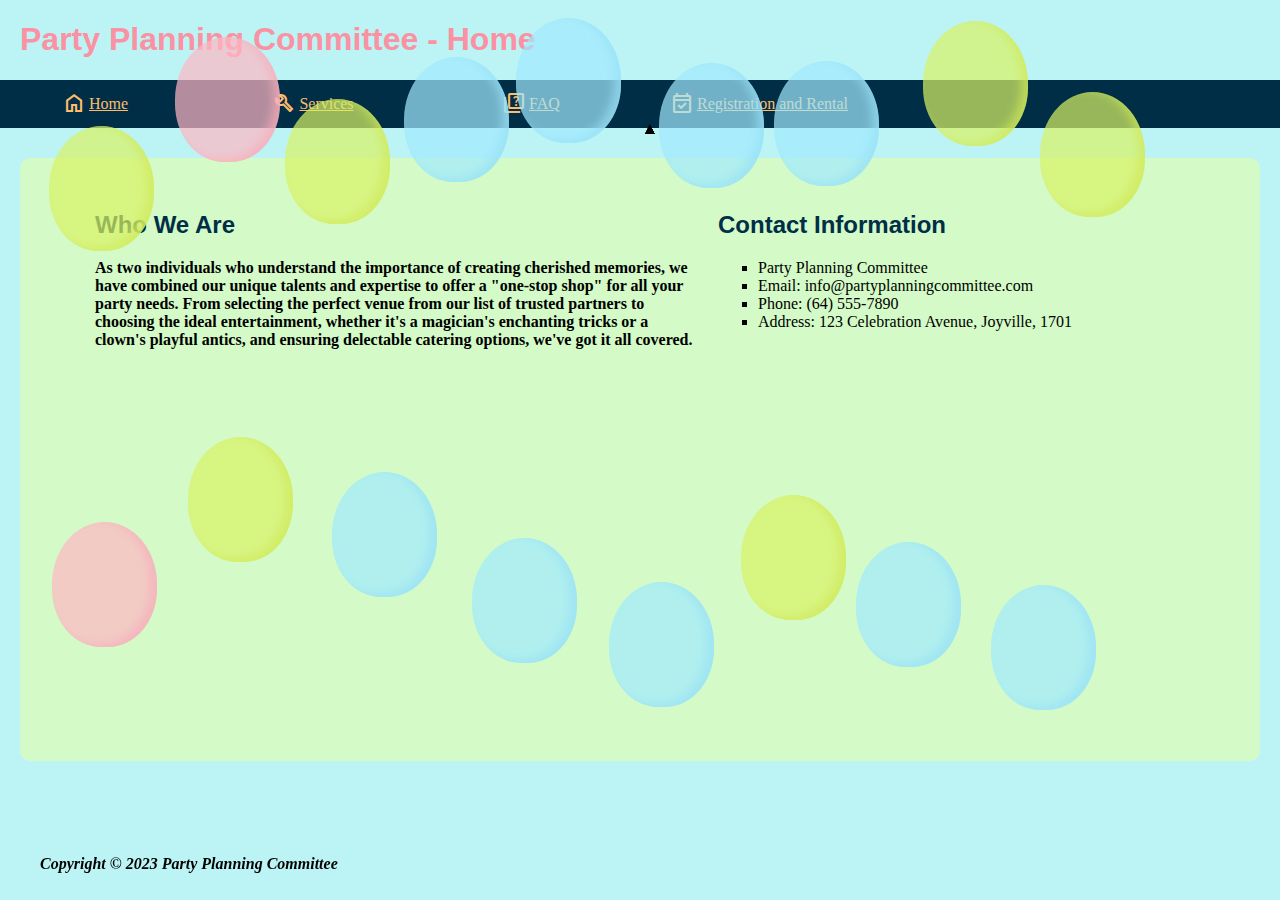
<file: index.html>
<!DOCTYPE html>
<html>
  
  <!-- Header "with icon"-->
<head>
  <title>Party Planning Committee</title>
  <!-- Style file"-->
  <link rel="stylesheet" type="text/css" href="style.css">
 <!-- Script for Balloons-->
 <div id="balloon-container"></div>
 <script src="myscripts.js"> </script>
  <!-- linked resource for browers icon -->
  <link rel="icon" href="https://i.redd.it/mr-dwight-schrute-in-pixel-art-v0-b1mmv0fdat1b1.png?width=1280&format=png&auto=webp&s=affb681e601500be9278866cb772ca3be51dbd62" type="image/x-icon"/>
  <!-- Icons inport for Nav Bar -->
  <link href="https://fonts.googleapis.com/css2?family=Material+Symbols+Outlined:opsz,wght,FILL,GRAD@20..48,100..700,0..1,-50..200" rel="stylesheet" />
</head>
  <!-- Body with Nav links-->
<body>
  <div> 
    <h1>Party Planning Committee - Home</h1>
  </div>
    <nav class="bounce" id="navigation"  z-index="2" > 
      <li><a href="index.html"><span class="material-symbols-outlined">home</span>Home</a></li>
      <li><a href="services.html"><span class="material-symbols-outlined">build</span>Services</a></li>
      <li><a href="faq.html"><span class="material-symbols-outlined">quiz</span>FAQ</a></li>
      <!-- For this last one I had to make the width slighty longer to fit -->
     <li><a style="width: 180px;" href="regpay.html"><span class="material-symbols-outlined">event_available</span>Registration and Rental</a></li>
    </nav>
 <!-- Us an about us section-->
    <section id="home">
      <table>
        <tr> <!-- table row -->
          <td> <!-- table column -->
         
          </td>
          <td>
      <h2>Who We Are</h2>
      <p>As two individuals who understand the importance of creating cherished memories, we have combined our unique talents and expertise to offer a "one-stop shop" for all your party needs. From selecting the perfect venue from our list of trusted partners to choosing the ideal entertainment, whether it's a magician's enchanting tricks or a clown's playful antics, and ensuring delectable catering options, we've got it all covered.</p>
    </td>
    <td>
      <h2>Contact Information</h2>
      <ul id="index">
        <Li>Party Planning Committee</Li>
        <Li>Email: info@partyplanningcommittee.com</Li>
        <Li>Phone: (64) 555-7890</Li>
        <Li>Address: 123 Celebration Avenue, Joyville, 1701</Li>
      </ul>
      <br>
      <iframe src="https://www.google.com/maps/embed?pb=!1m18!1m12!1m3!1d3962.2958646959855!2d174.7629545813075!3d-41.29021032990482!2m3!1f0!2f0!3f0!3m2!1i1024!2i768!4f13.1!3m3!1m2!1s0x6d38b02952575dbb%3A0xadf3ba89622116f0!2sVictoria%20University%20of%20Wellington!5e0!3m2!1sen!2suk!4v1696123272792!5m2!1sen!2suk" width="600" height="350" style="border:0;" allowfullscreen="" loading="lazy" referrerpolicy="no-referrer-when-downgrade"></iframe>
 
      
    </td>
  </tr>
</table>
    </body>

    </section>
  
  <footer>
    <p>Copyright © 2023 Party Planning Committee</p>
  </footer>
</html>
</file>
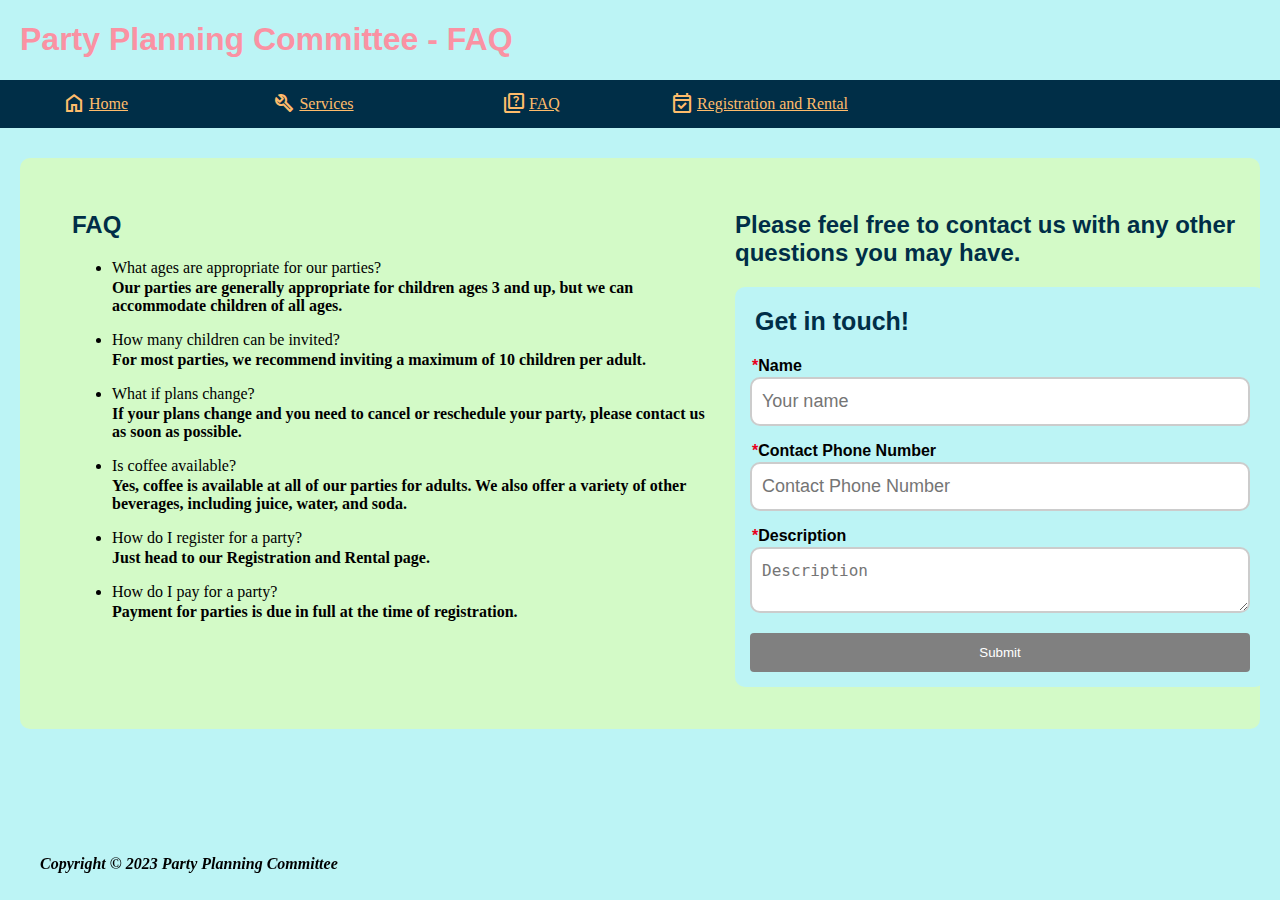
<file: faq.html>
<!DOCTYPE html>
<html>
<head>
  <title>Party Planning Committee FAQ</title>
  <!-- Style file"-->
  <link rel="stylesheet" type="text/css" href="style.css">
  <!-- linked resource for browers icon -->
  <link rel="icon" href="https://i.redd.it/mr-dwight-schrute-in-pixel-art-v0-b1mmv0fdat1b1.png?width=1280&format=png&auto=webp&s=affb681e601500be9278866cb772ca3be51dbd62" type="image/x-icon"/>
  <!-- Icons inport for Nav Bar -->
  <link href="https://fonts.googleapis.com/css2?family=Material+Symbols+Outlined:opsz,wght,FILL,GRAD@20..48,100..700,0..1,-50..200" rel="stylesheet" />
    <script src="myscripts.js"> </script>
</head>
<body>

  <header>
    <h1>Party Planning Committee - FAQ</h1>
    <nav class="bounce" id="navigation"  z-index="2" > 
      <li><a href="index.html"><span class="material-symbols-outlined">home</span>Home</a></li>
      <li><a href="services.html"><span class="material-symbols-outlined">build</span>Services</a></li>
      <li><a href="faq.html"><span class="material-symbols-outlined">quiz</span>FAQ</a></li>
    <!-- For this last one I had to make the width slighty longer to fit -->
    <li><a style="width: 180px;" href="regpay.html"><span class="material-symbols-outlined">event_available</span>Registration and Rental</a></li>
    </nav>
  </header>

  <main>
    <section id="faq">
      <table>
        <tr> <!-- table row -->
          <td>
      <h2>FAQ</h2>
      <ul>
        <li>What ages are appropriate for our parties?</li>
        <p>Our parties are generally appropriate for children ages 3 and up, but we can accommodate children of all ages.</p>
        <li>How many children can be invited?</li>
        <p>For most parties, we recommend inviting a maximum of 10 children per adult.</p>
        <li>What if plans change?</li>
        <p>If your plans change and you need to cancel or reschedule your party, please contact us as soon as possible.</p>
        <li>Is coffee available?</li>
        <p>Yes, coffee is available at all of our parties for adults. We also offer a variety of other beverages, including juice, water, and soda.</p>
        <li>How do I register for a party?</li>
        <p>Just head to our Registration and Rental page.</p>
        <li>How do I pay for a party?</li>
        <p>Payment for parties is due in full at the time of registration.</p>
      </ul>
    </td>
    <td>
      <h2>Please feel free to contact us with any other questions you may have.</h2>
        <form id="faqform">
          <h3>Get in touch!</h3>
          <h4><span style="color: #EA001E;">*</span>Name </h4>
          <input type="text" name="name" placeholder="Your name">
          <h4> <span style="color: #EA001E;">*</span>Contact Phone Number</h4>
          <input type="tel" name="name" placeholder="Contact Phone Number">
          <h4> <span style="color: #EA001E;">*</span>Description</h4>
          <textarea name="textarea" rows="2" placeholder="Description"></textarea>
          <button type="button" onclick="faqdone()" value="Register">Submit</button>
        </form>

      
    </td>
  </tr>
</table>
    </section>

  </main>

  <footer>
    <p>Copyright © 2023 Party Planning Committee</p>
  </footer>

</body>
</html>
</file>
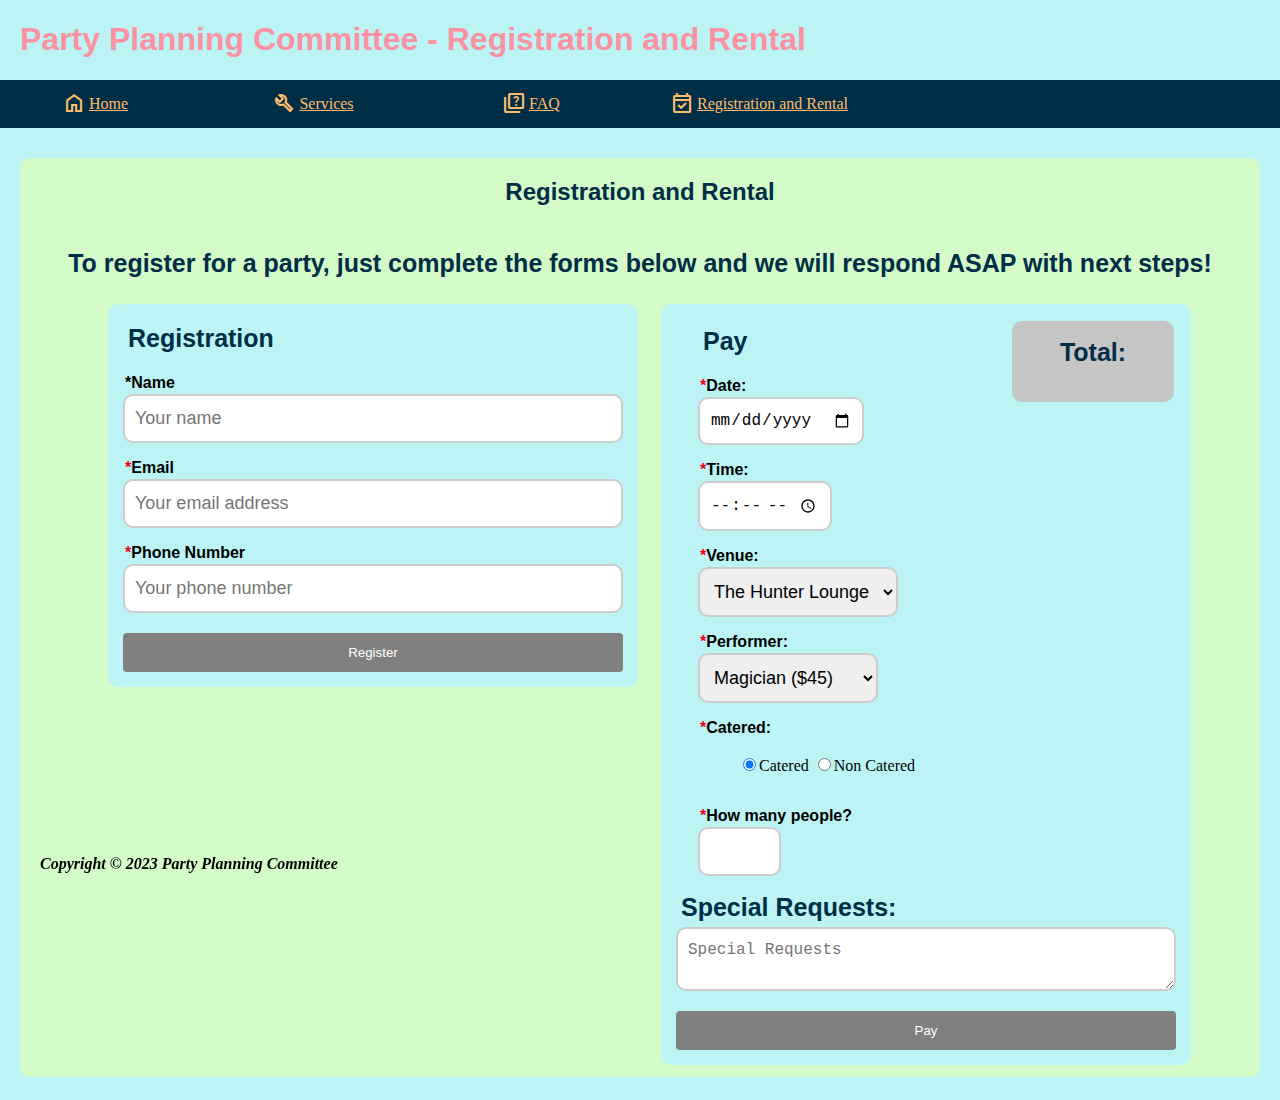
<file: regpay.html>
<!DOCTYPE html>
<html>
  <head>
    <title>Party Planning Committee - Registration and Rental</title>
    <!-- Style file"-->
    <link rel="stylesheet" type="text/css" href="style.css">
    <!-- linked resource for browers icon -->
    <link rel="icon" href="https://i.redd.it/mr-dwight-schrute-in-pixel-art-v0-b1mmv0fdat1b1.png?width=1280&format=png&auto=webp&s=affb681e601500be9278866cb772ca3be51dbd62" type="image/x-icon"/>
    <!-- Icons inport for Nav Bar -->
    <link href="https://fonts.googleapis.com/css2?family=Material+Symbols+Outlined:opsz,wght,FILL,GRAD@20..48,100..700,0..1,-50..200" rel="stylesheet" />
    <script src="myscripts.js"> </script>
  </head>
<body>

  <header>
    <h1>Party Planning Committee - Registration and Rental</h1>
    <nav class="bounce" id="navigation"  z-index="2" > 
      <li><a href="index.html"><span class="material-symbols-outlined">home</span>Home</a></li>
      <li><a href="services.html"><span class="material-symbols-outlined">build</span>Services</a></li>
      <li><a href="faq.html"><span class="material-symbols-outlined">quiz</span>FAQ</a></li>
    <!-- For this last one I had to make the width slighty longer to fit -->
    <li><a style="width: 180px;" href="regpay.html"><span class="material-symbols-outlined">event_available</span>Registration and Rental</a></li>
    </nav>
  </header>

  <main>
    <section id="regpay">
      <h2>Registration and Rental</h2>
      <br>
      <h3 id="registration-and-rental">To register for a party, just complete the forms below and we will respond ASAP with next steps!</h3>
      <br>

      <table>
        <tr> <!-- table row -->
          <td> <!-- table column -->
      <form id="reg" method="post" action="#">
        <h3>Registration</h3>
        <h4><spans>*</span>Name </h4>
        <input type="text" name="name" placeholder="Your name">
        <h4><span style="color: #EA001E;">*</span>Email</h4>
        <input type="email" name="email" placeholder="Your email address">
        <h4><span style="color: #EA001E;">*</span>Phone Number</h4>
        <input type="tel" name="phone" placeholder="Your phone number">
        <button type="button" onclick="regdone()" value="Register">Register</button>
      </form>
    </td>
      <td>
        <form id="pay">
          <table>
              <tr>
                  <td>
                      <h3>Pay</h3>
                      <h4><span style="color: #EA001E;">*</span>Date:</h4>
                      <input type="date" name="date" placeholder="Date of party">
                      <h4><span style="color: #EA001E;">*</span>Time:</h4>
                      <input type="time" name="time" placeholder="Time">
                      <br>
                      <h4><span style="color: #EA001E;">*</span>Venue:</h4>
                      <select name="venue" onchange="calculateTotal()">
                          <option value="None" disabled>Select Venue</option>
                          <option value="The Hunter Lounge">The Hunter Lounge</option>
                          <option value="Victoria Venues">Tākina Events</option>
                      </select>
                      <h4><span style="color: #EA001E;">*</span>Performer:</h4>
                      <select name="performer" onchange="calculateTotal()">
                          <option value="None" disabled>Select Performer</option>
                          <option value="magician">Magician ($45)</option>
                          <option value="clown">Clown ($55)</option>
                      </select>
                      <h4><span style="color: #EA001E;">*</span>Catered:</h4>
                      <ul id="req">
                          <input type="radio" name="Catered" value="Catered" checked required onchange="toggleNumPeopleInput(true)">Catered
                          <input type="radio" name="Catered" value="Non Catered" required onchange="toggleNumPeopleInput(false)">Non Catered
                      </ul>
                      <div id="numPeople">
                          <h4><span style="color: #EA001E;">*</span>How many people?</h4>
                          <input type="number" name="numPeople" min="1" max="50" required onchange="calculateTotal()">
                      </div>
                  </td>
                  <td id="totalpay">
                      <h3>Total:</h3>
                      <h4 id="total"> </h4>
                  </td>
              </tr>
          </table>
          <h3>Special Requests:</h3>
          <textarea name="message" rows="2" cols="30" placeholder="Special Requests"></textarea>
          <button type="button" onclick="paydone()">Pay</button>
      </form>
        
      
    </td>
  </tr>
</table>
  </section>
  </main>

  <footer>
    <p>Copyright © 2023 Party Planning Committee</p>
  </footer>
 
</body>
</html>
</file>
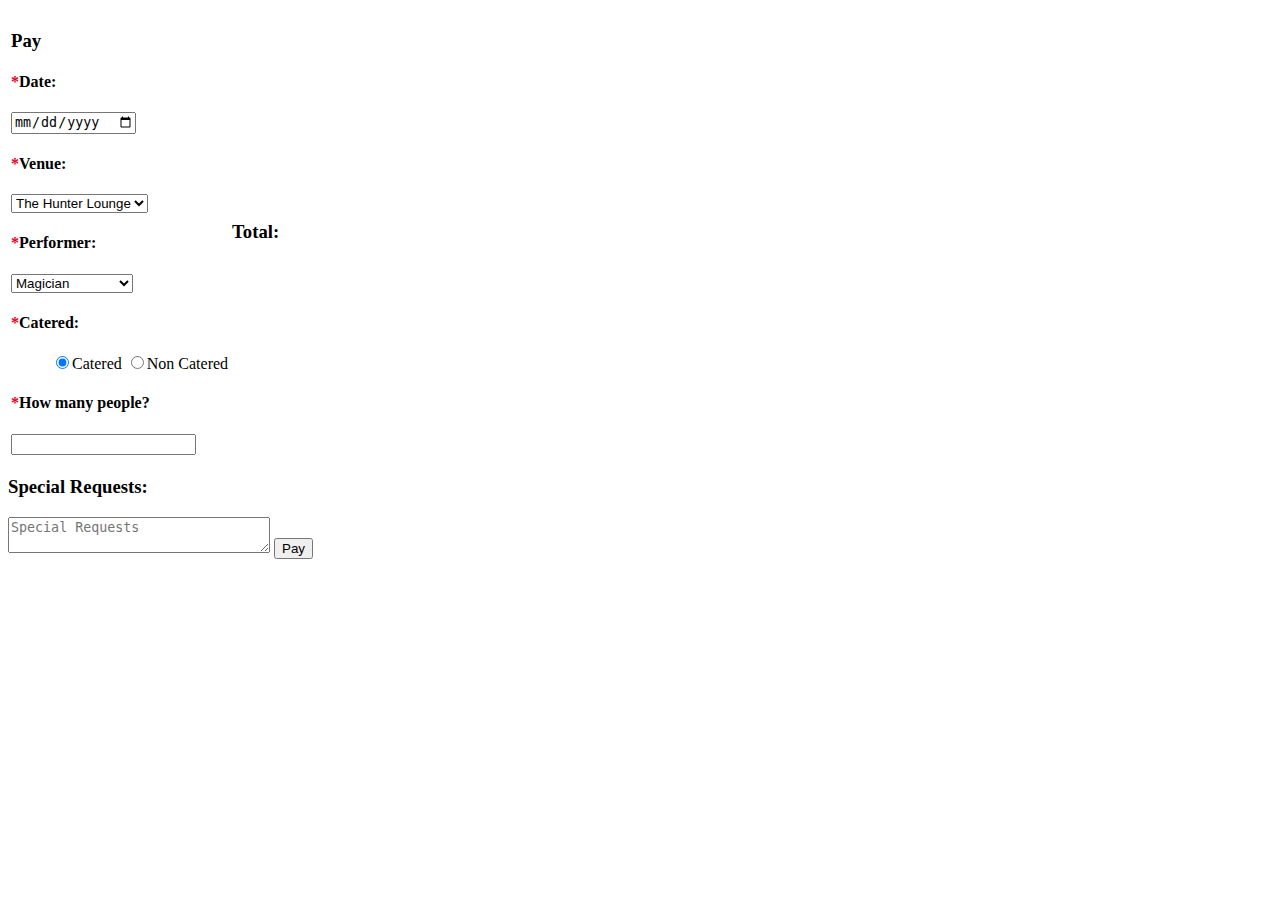
<file: testing.html>
<!DOCTYPE html>
<html>
<head>
<script>
function toggleNumPeopleInput(show) {
    var numPeopleDiv = document.getElementById("numPeople");
    var numPeopleInput = document.querySelector("input[name='numPeople']");
    
    if (show) {
        numPeopleDiv.style.display = "block";
        numPeopleInput.required = true;
    } else {
        numPeopleDiv.style.display = "none";
        numPeopleInput.required = false;
    }
    calculateTotal();
}

function calculateTotal() {
    var venueCosts = {
        "The Hunter Lounge": 200,
        "Victoria Venues": 250
    };

    var performerCosts = {
        "magician": 45,
        "clown": 55
    };

    var cateredCostPerPerson = 25;
    
    var selectedVenue = document.querySelector("select[name='venue']").value;
    var selectedPerformer = document.querySelector("select[name='performer']").value;
    var numPeople = parseInt(document.querySelector("input[name='numPeople']").value);
    
    var venueCost = venueCosts[selectedVenue] || 0;
    var performerCost = performerCosts[selectedPerformer] || 0;
    var cateredCost = document.querySelector("input[name='Catered']:checked").value === "Catered" ? cateredCostPerPerson * numPeople : 0;
    
    var totalCost = venueCost + performerCost + cateredCost;
    
    var totalElement = document.getElementById("total");
    totalElement.textContent = "$" + totalCost;
}

function paydone() {
    // Add your logic for handling the payment here.
    alert("Payment complete!");
}

</script>
</head>
<body>
<form id="pay" method="post" action="#">
    <table>
        <tr>
            <td>
                <h3>Pay</h3>
                <h4><span style="color: #EA001E;">*</span>Date:</h4>
                <input type="date" name="date" placeholder="Date of party">
                <br>
                <h4><span style="color: #EA001E;">*</span>Venue:</h4>
                <select name="venue" onchange="calculateTotal()">
                    <option value="None" disabled>Select Venue</option>
                    <option value="The Hunter Lounge">The Hunter Lounge</option>
                    <option value="Victoria Venues">Victoria Venues</option>
                </select>
                <h4><span style="color: #EA001E;">*</span>Performer:</h4>
                <select name="performer" onchange="calculateTotal()">
                    <option value="None" disabled>Select Performer</option>
                    <option value="magician">Magician</option>
                    <option value="clown">Clown</option>
                </select>
                <h4><span style="color: #EA001E;">*</span>Catered:</h4>
                <ul id="req">
                    <input type="radio" name="Catered" value="Catered" checked required onchange="toggleNumPeopleInput(true)">Catered
                    <input type="radio" name="Catered" value="Non Catered" required onchange="toggleNumPeopleInput(false)">Non Catered
                </ul>
                <div id="numPeople">
                    <h4><span style="color: #EA001E;">*</span>How many people?</h4>
                    <input type="number" name="numPeople" min="1" required onchange="calculateTotal()">
                </div>
            </td>
            <td id="totalpay">
                <h3>Total:</h3>
                <h4 id="total"> </h4>
            </td>
        </tr>
    </table>
    <h3>Special Requests:</h3>
    <textarea name="message" rows="2" cols="30" placeholder="Special Requests"></textarea>
    <button type="button" onclick="paydone()">Pay</button>
</form>
</body>
</html>
</file>
<file: style.css>
/* This is your CSS file. You will use this file to style your HTML pages */


/* Colour of the website */

/*FFBC6B*/
/*:root {
  --Navcolor: #002E47;
  --NavText: #FFBC6B;
  --Navbox: #6B7FD7;
  --background-color: #002456;
  --formbox: rgb(205, 205, 205);
  --pagebox: #F1EEE6;
  --subfont: #030214;
}
*/
:root {
  --Navcolor: #002E47;
  --NavText: #FFBC6B;
  --Navbox: #6B7FD7;
  --background-color: #BCF4F5;
  --formbox: #BCF4F5;
  --pagebox: #D3FAC7;
  --subfont: #BCF4F5;
}


 /* Code for the list bounce, CSS code that will be applied to screens that are 0px wide or wider */
@media (min-width: 0px){ 
  /* Sizeing what size it starts with */
 .bounce  a{
  width:100%;
  transform:scale(1)
}
}

 /* Timing for bounce Using cubic-bezier for a nicer fade*/
      .bounce  a{
        transition: 3s cubic-bezier(0, 0.6, 0.45, 1), 
         opacity 1200ms;
     }
     /* Sizeing what size it ends with */
@media (min-width: 100px){
          .bounce:hover  a{transform:scale(1.2);}  
        }


/* Background colour */
body {
  margin: 20px;
  background-color: var(--background-color);
}

/* The color length and style of the navbar */
#navigation {
  list-style-type: none;
  margin-left: -20px;
  margin-right: -20px;
  float: top;
  overflow: hidden;
  background-color: var(--Navcolor);
}
/* boarder around the text boxes */
#navigation li {
  float: left;
  border: 2px solid var(--Navcolor);
}

/* The code styles the navigation bar links to be 160px wide, floated to the top, and with a background color, text color, text alignment, padding, and border. */
#navigation a {
  width: 160px;
  margin-right: 28px;
  float: top;
  display: block;
  background-color: var(--Navcolor);
  color: var(--NavText);
  text-align: center;
  align-items: center;
  padding: 10px;
  border: 3px solid var(--Navcolor);
}

/* What colour is box when hovering */
#navigation a:hover {
  background-color: var(--Navbox);
}
/* Aligning the "icons" within the navbar */
.material-symbols-outlined {
  position: relative;
  top: 6px;
  margin-top: -10px;
  margin-right: 3px;
}


/* Text font for h1 */
h1 {
  color: #fa92a3;
  font-family: 'arial', sans-serif;
  
}

/* Text colour for h2 */
h2 {
  font-family: 'arial', sans-serif;
  color: var(--Navcolor);
}

/* Text colour for h3 */
h3 {
  font-family: 'arial', sans-serif;
  color: var(--Navcolor);
  font-size: 25px;
  margin: 0;
  padding: 5px;
}

/* Text font and padding for h4 */
h4 {
  font-family: 'arial', sans-serif;
  margin: 0;
  padding: 2px;
  padding-top: 16px;
}

/* Margin for p */
p {
  margin-top: 2px;
}
 
/* Margin for p */
 footer, td {
  padding-left: 20px;
  padding-bottom: 10px;
 }

 #reg,
 #pay, #faqform {
  display: flex;
  flex-direction: column;
  width: 500px;
  border-radius: 10px;
  background-color: var(--formbox);
  padding: 15px;
 }


input, textarea, select, ul [req] {
  box-sizing: border-box;
  border: 2px solid #ccc;
  border-radius: 10px;
  font-size: 16px;
  padding: 12px 10px 12px 10px;
  font-size: large;
}

button {
  background-color: gray;
  color: white;
  margin-top: 20px;
  padding: 12px 20px;
  border: none;
  border-radius: 4px;
  cursor: pointer;
}

button:hover {
  background-color: #45a049;
}

ul#index li {
  list-style: square;
}

/* Text colour for body */
body {
  color: black;
}

/* Text style for p */
p{
  font-weight: bold;
  width: 600px;
}

/* Text properties for footer */
footer {
  position: fixed;
  bottom: 1px;
  font-style: italic;
  padding-left: 20px;
  padding-bottom: 10px;
}

/*Apply the following CSS properties*/
#faq, #services, #home {
  border-radius: 10px;
  background-color: var(--pagebox);
  margin-top: 30px;
  padding: 30px;
}

#regpay{
  display: grid;
  place-items: center;
  border-radius: 10px;
  background-color: var(--pagebox);
  margin-top: 30px;
 }

 #totalpay {
  display: grid;
  place-items: center;
  padding: 12px 20px;
  background-color: rgb(197, 197, 197);
  border-radius: 10px;
 }

/* Balloons adapted from (Jemima, n.d.) */
#balloon-container {
 position: absolute; top: 0;
  height: 100vh;
  padding: 1em;
  box-sizing: border-box;
  display: flex;
  flex-wrap: wrap;
  overflow: hidden;
  transition: opacity 500ms;
}
/* Size of the ballons */
.balloon {
  height: 125px;
  width: 105px;
  border-radius: 75% 75% 70% 70%;
}

td {
  vertical-align: top;
}

.balloon:before {

  /*This sets the content of the element to an empty string.*/
  content: "";
  /* height and width of the ballon */
  height: 75px;
  width: 1px;
  padding: 1px;
  background-color: transparent;
  display: block;
  position: absolute;
  top: 125px;
  left: 0;
  right: 0;
  margin: auto;
}

/* Size of the ballons */
.balloon:after {
    content: "▲";
    text-align: center;
    display: block;
    position: absolute;
    color: inherit;
    top: 120px;
    left: 0;
    right: 0;
    margin: auto;
}


@keyframes float {
  from {transform: translateY(100vh);
  opacity: 1;}
  to {transform: translateY(-300vh);
  opacity: 0;}

}


/* References
Jemima. (n.d.). Floating Balloons. https://codepen.io/Jemimaabu/pen/vYEYdOy */
</file>
